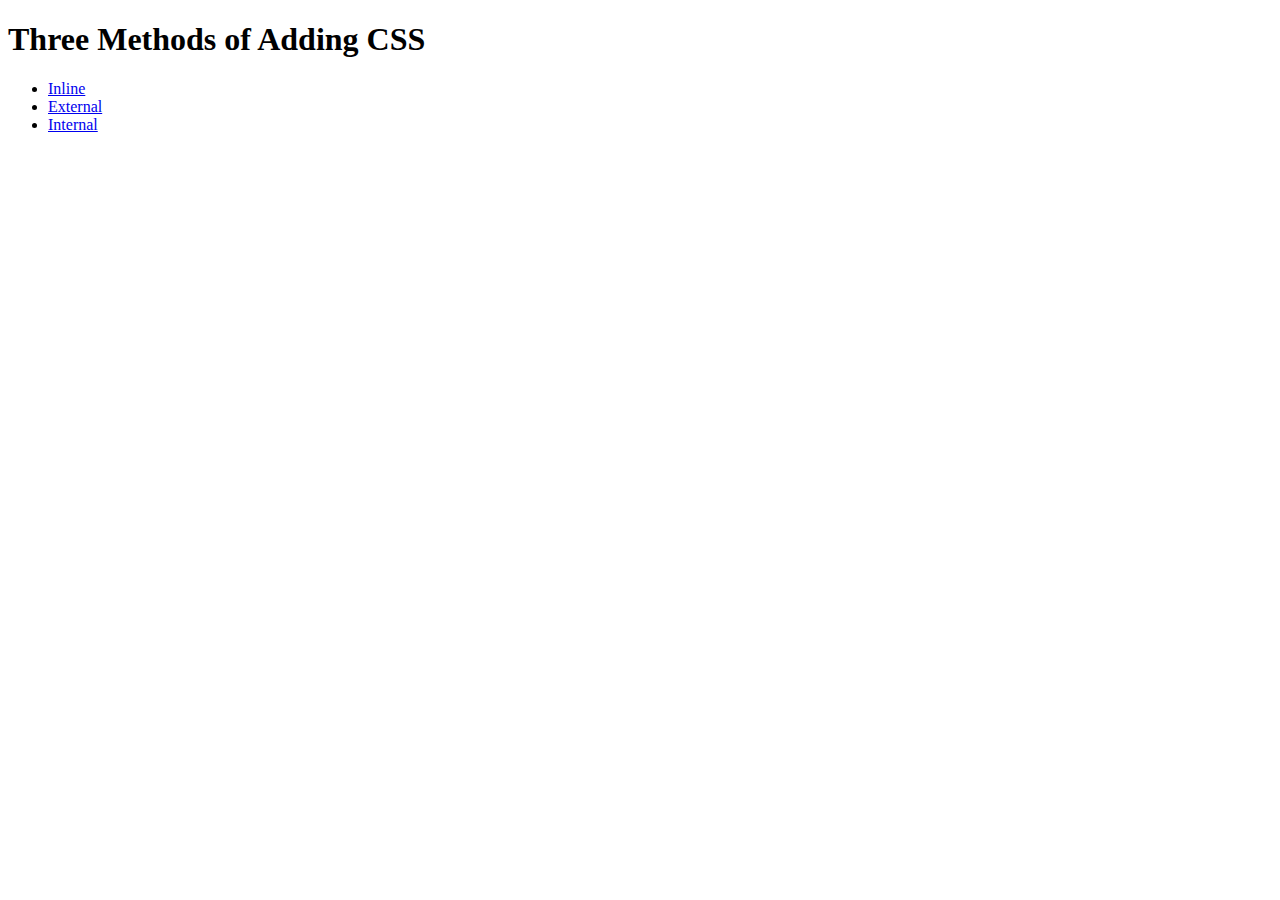
<file: Day 41 - 44 - HTML and CSS basics/Web Development Projects/5.1. Adding CSS/index.html>
<!DOCTYPE html>
<html lang="en">

  <head>
    <meta charset="UTF-8">
    <title>Adding CSS</title>
  </head>

  <body>
    <h1>Three Methods of Adding CSS</h1>
    <ul>
      <li><a href="./inline.html">Inline</a></li>
      <li><a href="./external.html">External</a></li>
      <li><a href="./internal.html">Internal</a></li>
    </ul>
  </body>

</html>
</file>
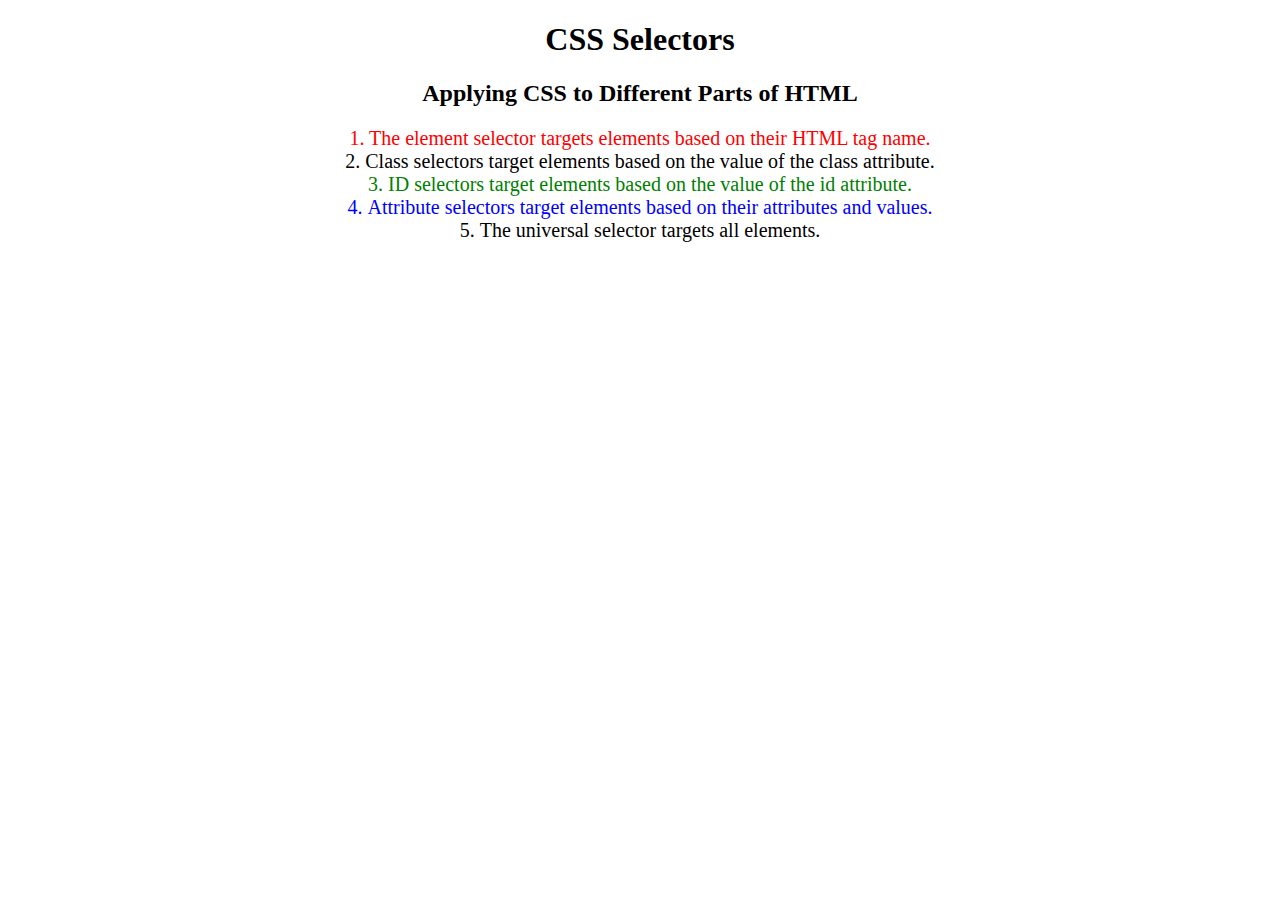
<file: Day 41 - 44 - HTML and CSS basics/Web Development Projects/5.3 CSS Selectors/index.html>
<!DOCTYPE html>
<html lang="en">

<head>
  <meta charset="UTF-8">
  <title>CSS Selectors</title>
  <link rel="stylesheet" href="./style.css" />
</head>

<body>
  <h1>CSS Selectors</h1>
  <h2>Applying CSS to Different Parts of HTML</h2>
  <p class="note">1. The element selector targets elements based on their HTML tag name.</p>

  <ol>
    <li class="note" value="2">Class selectors target elements based on the value of the class attribute.</li>

    <li class="note" id="id-selector-demo" value="3">ID selectors target elements based on the value of the id
      attribute.</li>

    <li class="note" value="4">Attribute selectors target elements based on their attributes and values.</li>

    <li class="note" value="5">The universal selector targets all elements.</li>
  </ol>
</body>

</html>
</file>
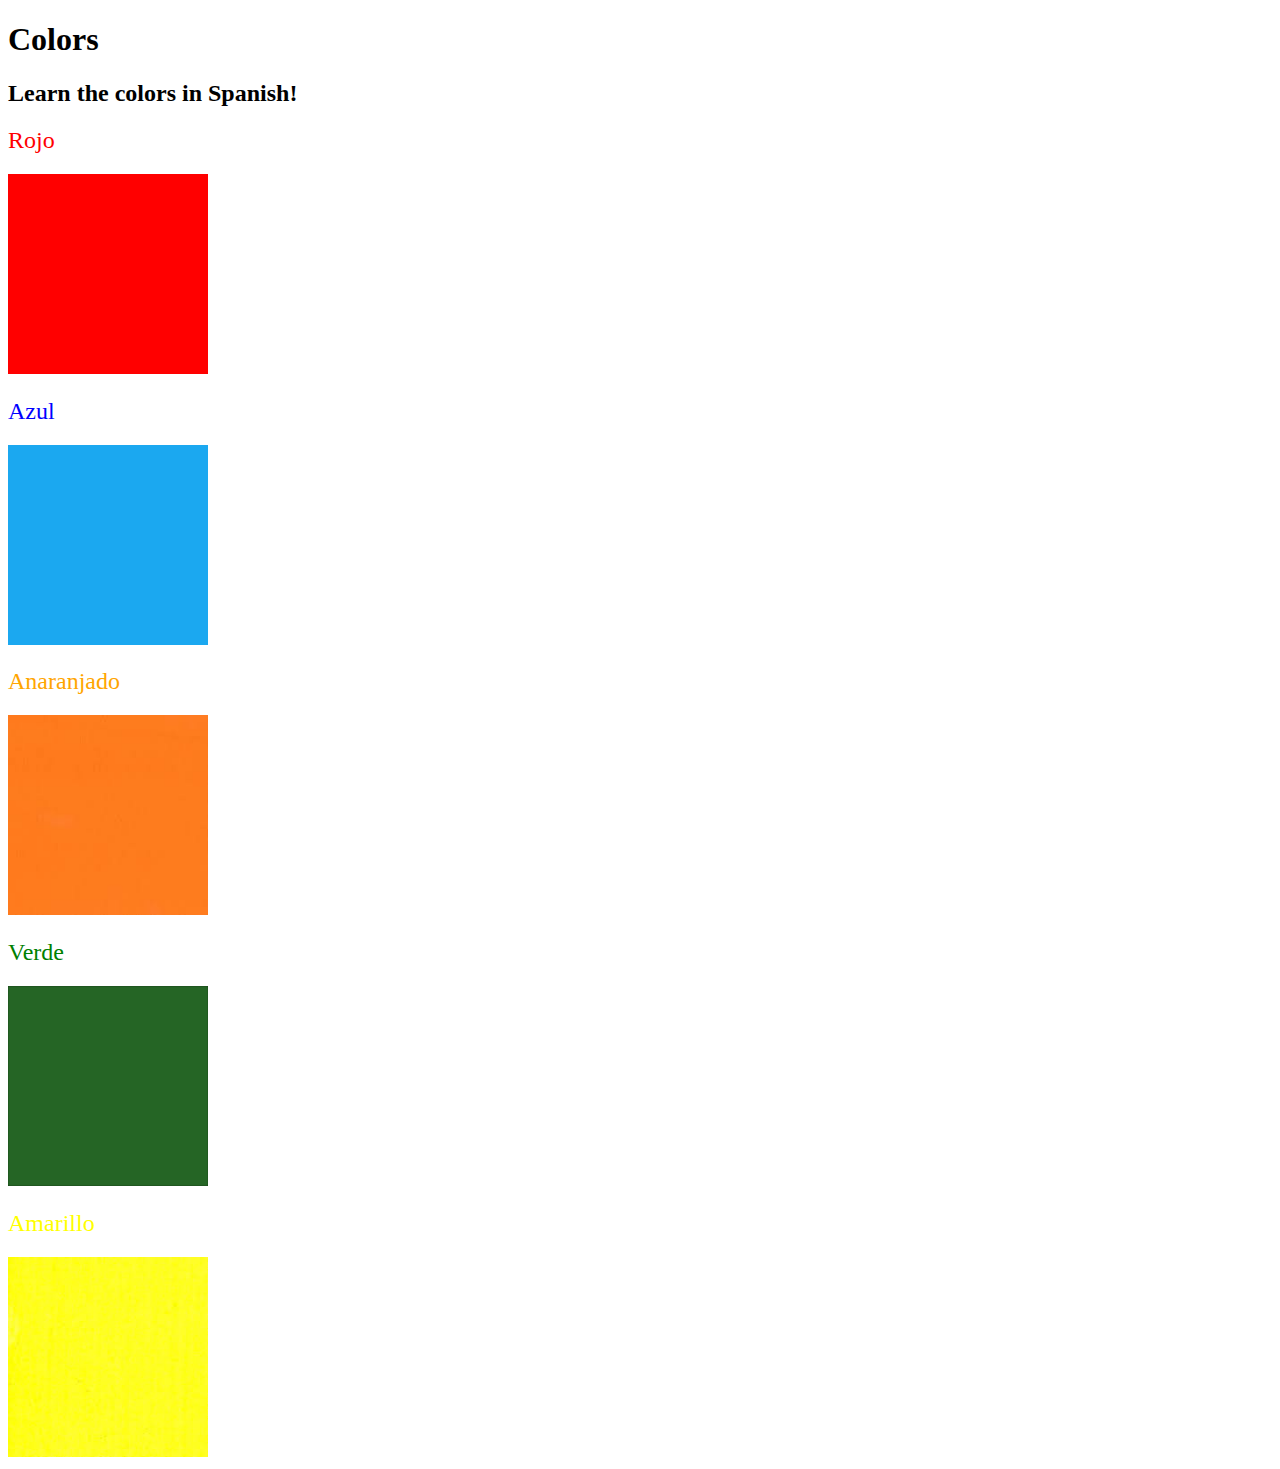
<file: Day 41 - 44 - HTML and CSS basics/Web Development Projects/5.4 Color Vocab Project/index.html>
<!DOCTYPE html>
<html lang="en">

<head>
  <meta charset="UTF-8">
  <title>Spanish Vocabulary</title>
  <link rel="stylesheet" href="./style.css" />
</head>

<body>
  <h1>Colors</h1>
  <h2>Learn the colors in Spanish!</h2>
  <h2 class="color-title" id="red">Rojo</h2>
  <img class="color" src="./assets/images/red.png" alt="red" />

  <h2 class="color-title" id="blue">Azul</h2>
  <img src="./assets/images/blue.png" alt="blue" />

  <h2 class="color-title" id="orange">Anaranjado</h2>
  <img src="./assets/images/orange.png" alt="orange" />

  <h2 class="color-title" id="green">Verde</h2>
  <img src="./assets/images/green.png" alt="green" />

  <h2 class="color-title" id="yellow">Amarillo</h2>
  <img src="./assets/images/yellow.png" alt="yellow" />
</body>

</html>
</file>
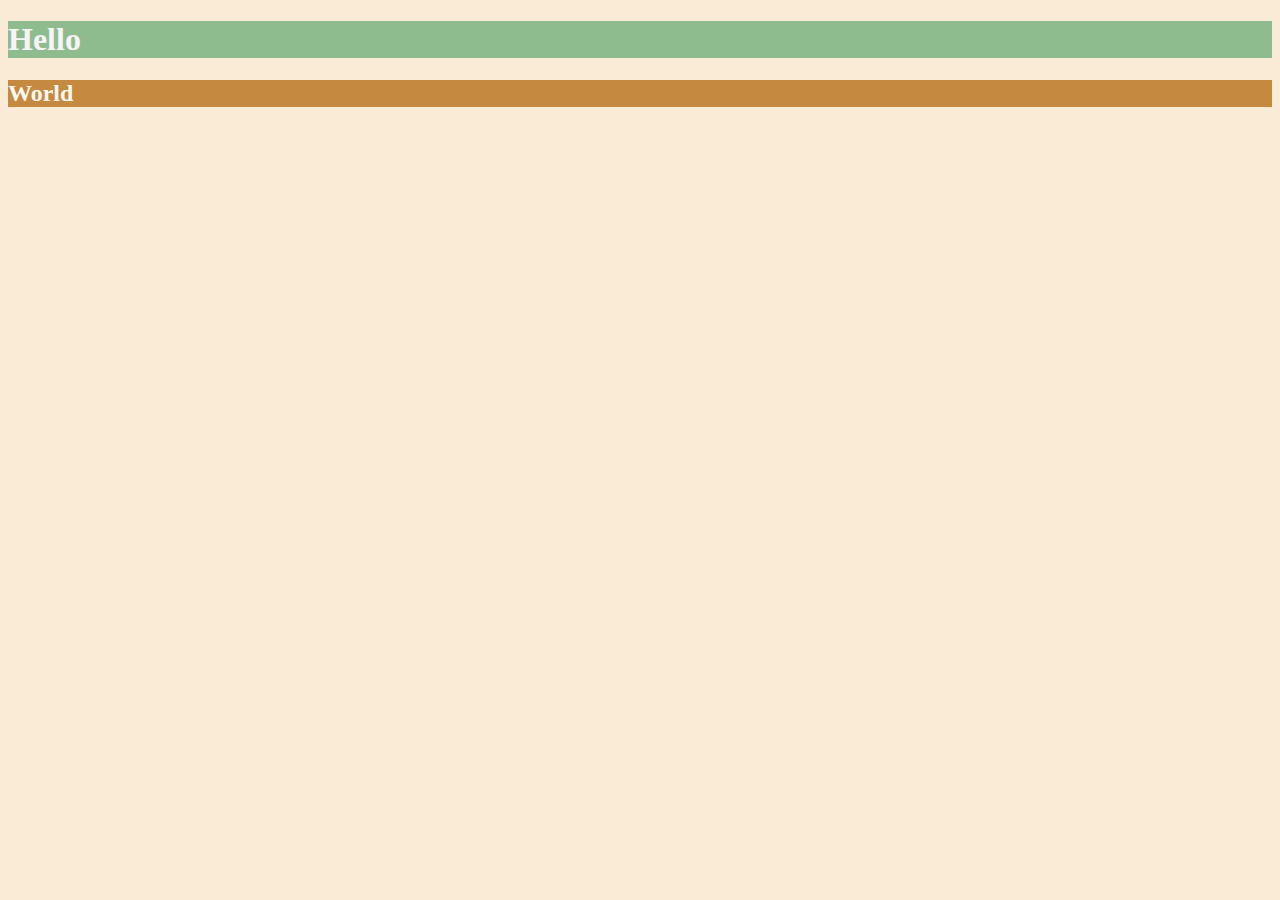
<file: Day 41 - 44 - HTML and CSS basics/Web Development Projects/6.0 CSS Colors/index.html>
<!DOCTYPE html>
<html lang="en">

<head>
  <meta charset="UTF-8">
  <title>Colors</title>
  <style>

  html {
      background-color: antiquewhite;
    }

    h1 {
      color: whitesmoke;
      background-color: darkseagreen;
    }

    h2 {
      color: #FAF8F1;
      background-color: #C58940;
    }

  </style>
</head>

<body>
  <h1>Hello</h1>
  <h2>World</h2>
</body>

</html>
</file>
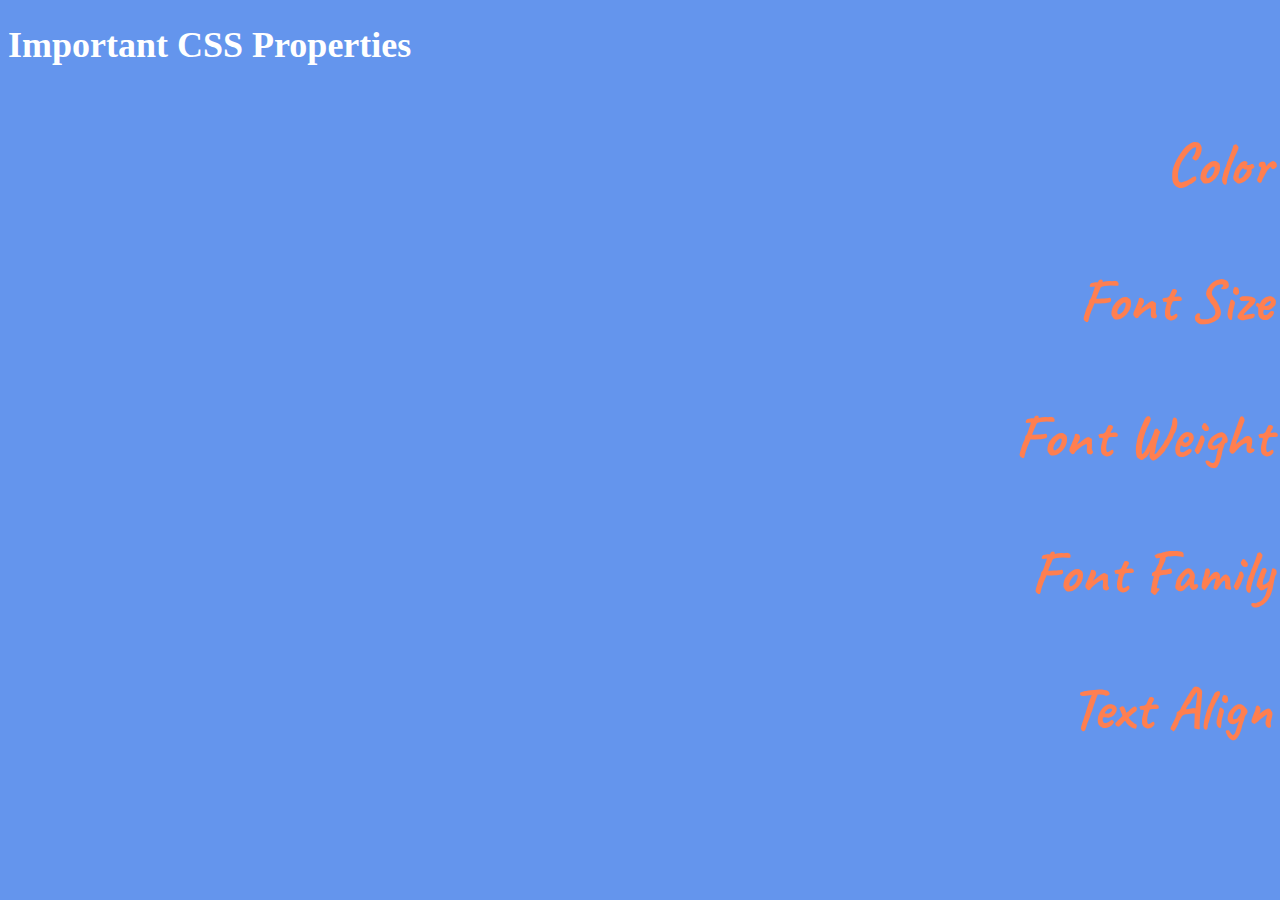
<file: Day 41 - 44 - HTML and CSS basics/Web Development Projects/6.1 Font Properties/index.html>
<!DOCTYPE html>
<html lang="en" style="font-size: 30px;">

<head>
  <meta charset="UTF-8">
  <title>CSS Properties</title>
  <style>
    body {
      background-color: cornflowerblue;
      color: white;
      font-size: 18px;
    }

    p {
      color: coral;
      font-size: 2rem;
      font-weight: 900;
      font-family: "Caveat";
      text-align: right;
    }

    
  </style>

  <link rel="preconnect" href="https://fonts.googleapis.com">
  <link rel="preconnect" href="https://fonts.gstatic.com" crossorigin>
  <link href="https://fonts.googleapis.com/css2?family=Caveat&display=swap" rel="stylesheet">

</head>

<body>
  <h1>Important CSS Properties</h1>
  <p>Color</p>
  <p>Font Size</p>
  <p>Font Weight</p>
  <p>Font Family</p>
  <p>Text Align</p>

  <!-- TODOs
  1. Change the color of <p>Color</p> to "coral" color.
  2. Change the font size of <p>Font Size</p> to 2X the size of the root font size.
  3. Change the font weight of <p>Font Weight</p> to 900.
  4. Change the font family of <p>Font Family</p> to the Google font Caveat with regular (400) font weight.
  Link: https://fonts.google.com/specimen/Caveat
  5. Change the <p>Text Align</p> to right align.
  6. Change the the root (html element) font size to 30px -->
</body>

</html>
</file>
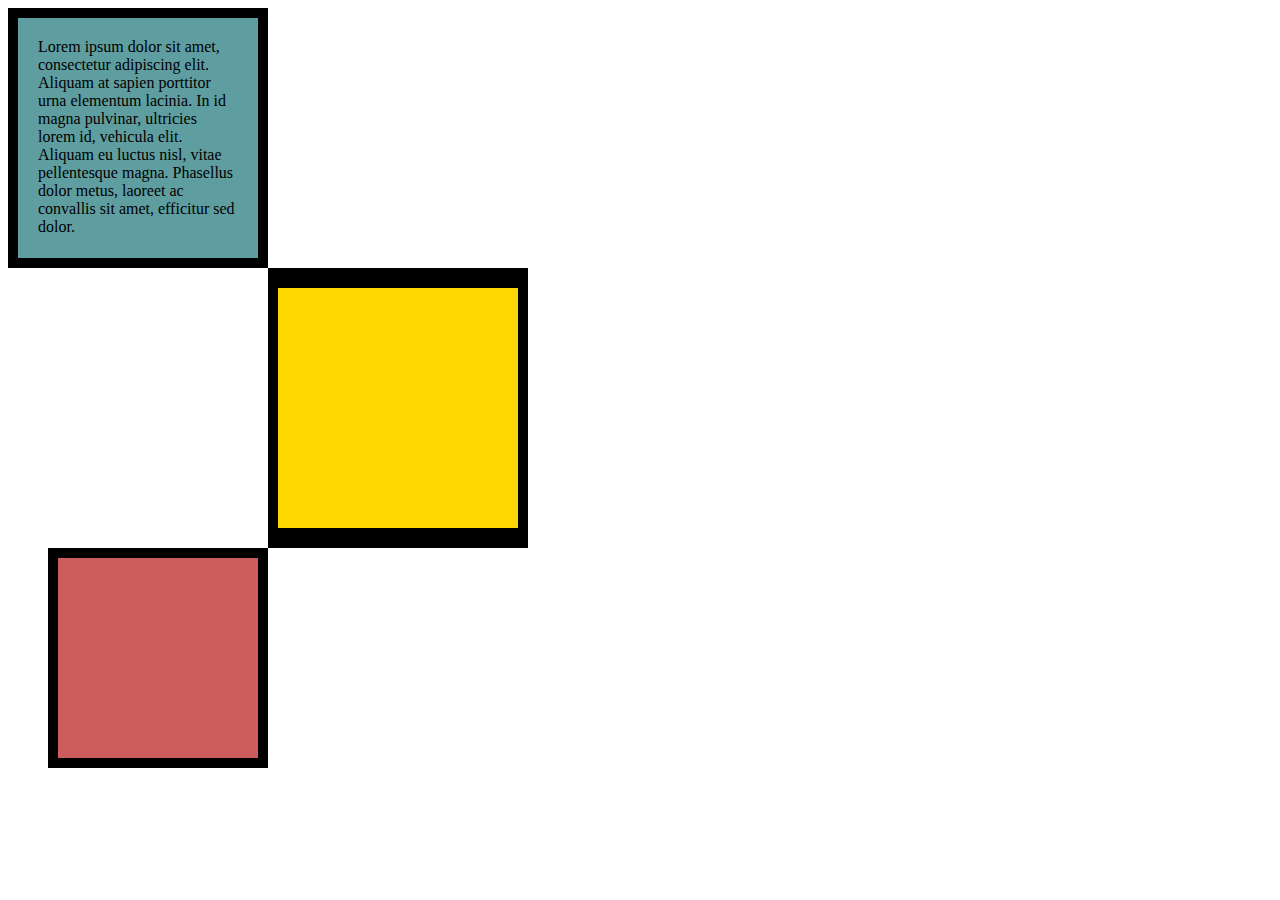
<file: Day 41 - 44 - HTML and CSS basics/Web Development Projects/6.3 CSS Box Model/index.html>
<!DOCTYPE html>
<html lang="en">

<head>
  <meta charset="UTF-8">
  <title>CSS Box Model</title>
  <style>
    div {
      width: 200px;
      height: 200px;
    }

    #id1 {
      background-color: cadetblue;
      padding: 20px;
      border: 10px solid black;

    }

    #id2 {
      background-color: gold;
      padding: 20px;
      border: solid black;
      border-width: 20px 10px;
      margin-left: 260px;
    }

    #id3 {
      background-color: indianred;
      border: 10px solid black;
      margin-left: 40px
    }

    p {
      margin: 0px;
    }

  </style>
</head>

<body>
  <div id="id1">
    <p>
    Lorem ipsum dolor sit amet, consectetur adipiscing elit. Aliquam at sapien porttitor urna elementum lacinia. In
    id magna pulvinar, ultricies lorem id, vehicula elit. Aliquam eu luctus nisl, vitae pellentesque magna. Phasellus
    dolor metus, laoreet ac convallis sit amet, efficitur sed dolor.
    </p>

  </div>

  <div id="id2">

  </div>


  <div id="id3">
    
  </div>

</body>

</html>
</file>
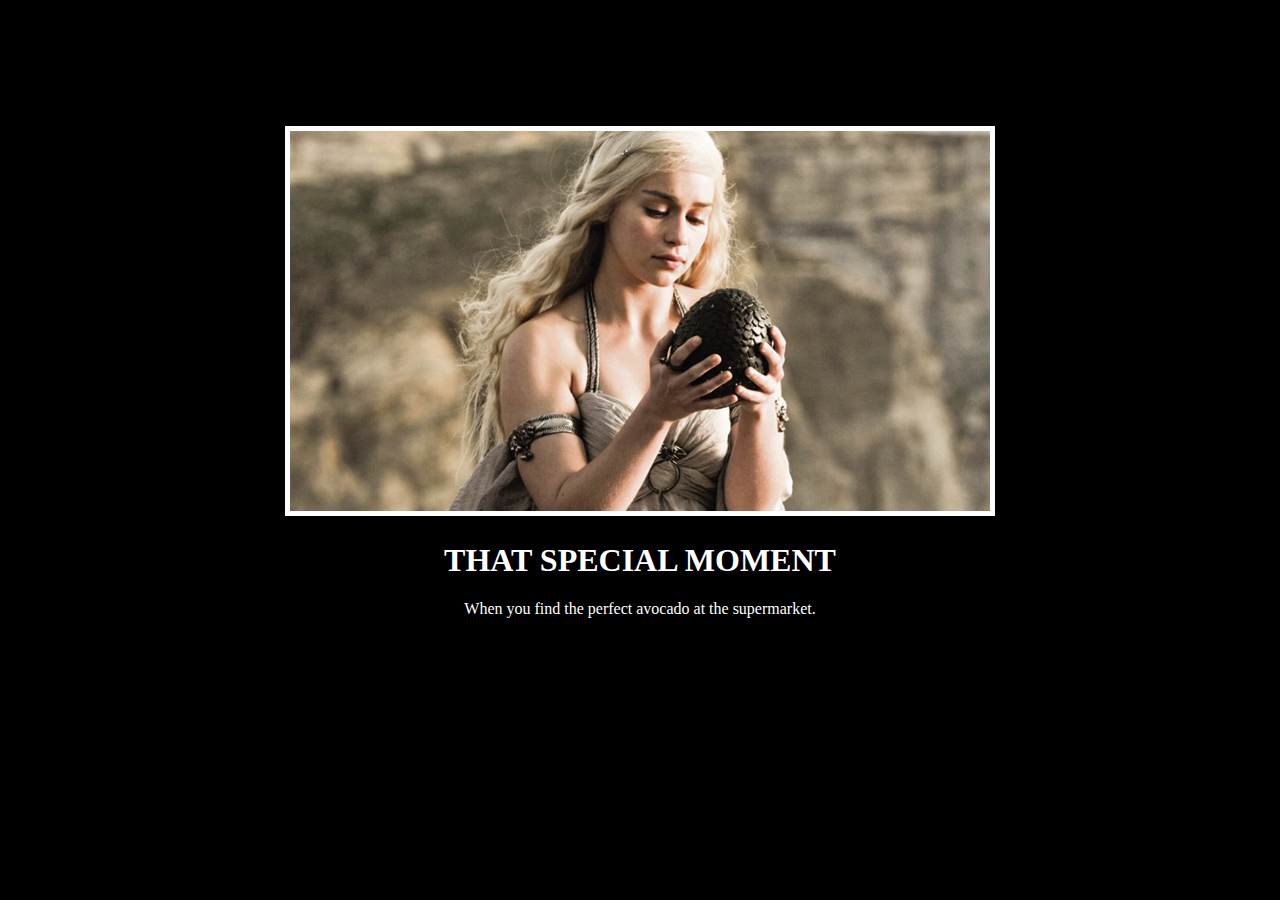
<file: Day 41 - 44 - HTML and CSS basics/Web Development Projects/6.4 Motivation Meme Project/index.html>
<!DOCTYPE html>
<html lang="en">

<head>
  <meta charset="UTF-8">
  <title>Memes</title>
  <link rel="stylesheet" href="./style.css" />
  <link rel="preconnect" href="https://fonts.googleapis.com">
  <link rel="preconnect" href="https://fonts.gstatic.com" crossorigin>
  <link href="https://fonts.googleapis.com/css2?family=Caveat&display=swap" rel="stylesheet">
</head>

<body>

  <div>

    <img src="./assets/images/daenerys.jpeg" />
    <h1>That special moment</h1>
    <p>When you find the perfect avocado at the supermarket.</p>

  </div>


</body>

</html>
</file>
<file: Day 41 - 44 - HTML and CSS basics/Web Development Projects/5.3 CSS Selectors/style.css>
ol {
  margin-left: -40px;
  margin-top: -20px;
  list-style-position: inside;
}

/* Write your CSS below, don't change the rules above. */
p {
  color: red;
}

.note {
  font-size: 20px;
}

#id-selector-demo {
  color: green;
}

li[value="4"] {
  color: blue;
}

* {
  text-align: center;
}
</file>
<file: Day 41 - 44 - HTML and CSS basics/Web Development Projects/5.4 Color Vocab Project/style.css>
.color-title {
    font-weight: normal;
}

img {
    height: 200px;
    width: 200px;
}

#blue {
    color: blue;
}

#red {
    color: red;
}

#orange {
    color: orange;
}

#green {
    color: green
}

#yellow {
    color: yellow;
}
</file>
<file: Day 41 - 44 - HTML and CSS basics/Web Development Projects/6.4 Motivation Meme Project/style.css>
* {
    color: white;
    text-align: center;
  }

html {
    background-color: black;
  }

img {
    border: 5px solid white;
  }

h1 {
    font-family: "Libre Baskerville";
    text-transform: uppercase;
  }

div {
  margin: 10%
}
</file>
